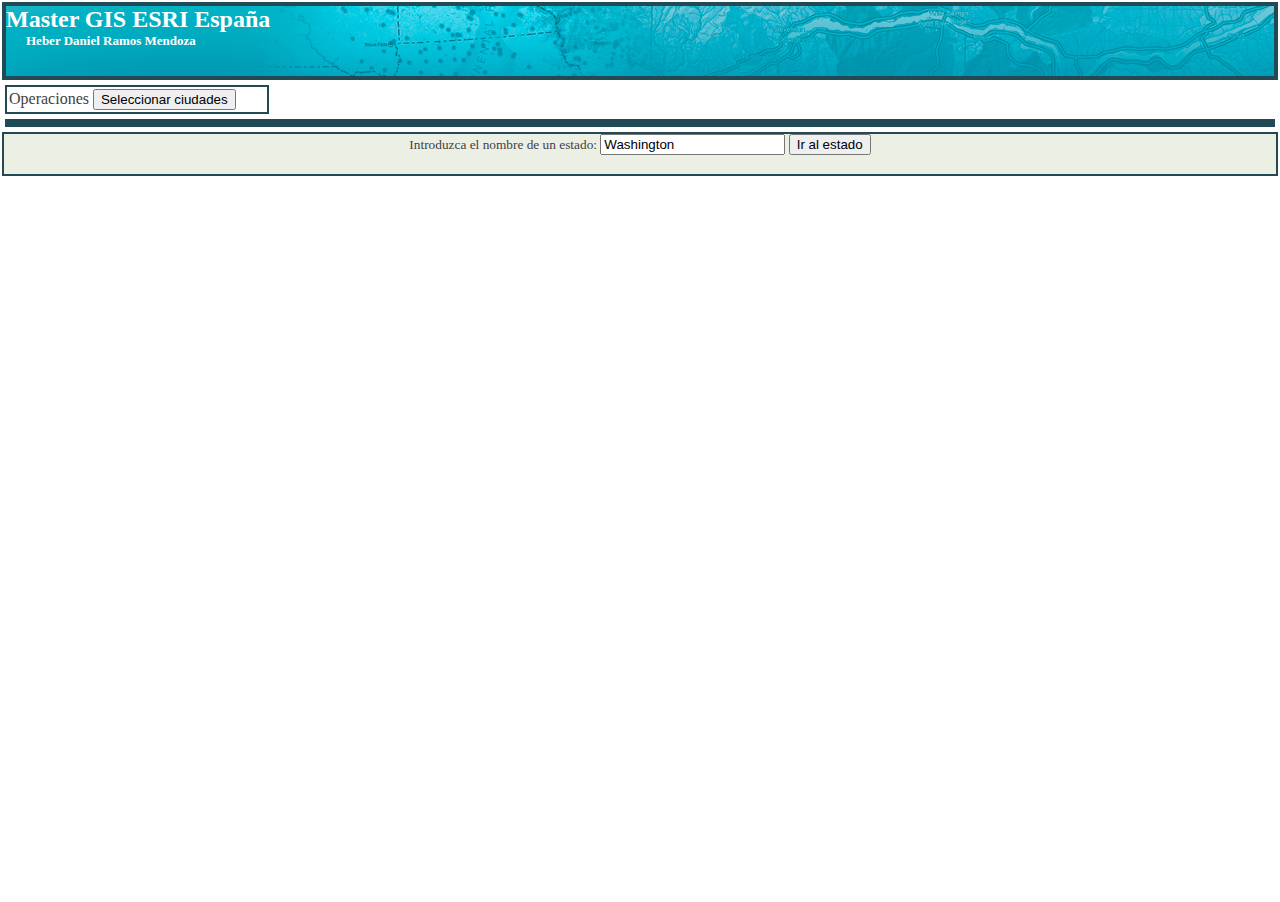
<file: PruebaFinal_API_JS/Plantilla/index.html>
<!DOCTYPE html>
<html>
  <head>
    <meta http-equiv="Content-Type" content="text/html; charset=utf-8">
    <!--The viewport meta tag is used to improve the presentation and behavior of the samples
      on iOS devices-->
    <meta name="viewport" content="initial-scale=1, maximum-scale=1,user-scalable=no">
    <title></title>

    <link rel="stylesheet" href="http://js.arcgis.com/3.8/js/dojo/dijit/themes/claro/claro.css">
    <link rel="stylesheet" href="https://js.arcgis.com/3.27/esri/css/esri.css">
    <link rel="stylesheet" href="css/layout.css"/>

    <script>var dojoConfig = { parseOnLoad: true };</script>
    <script src="https://js.arcgis.com/3.27/"></script>

    <style>
       #search {
            display: block;
            position: absolute;
            z-index: 2;
            top: 28px;
            left: 80px;
          }
    </style>
    <script src="js/main.js"></script>
  </head>

  <body class="claro">
    <div id="mainWindow"
         data-dojo-type="dijit.layout.BorderContainer"
         data-dojo-props="design:'headline', gutters:false"
         style="width:100%; height:100%;">

      <div id="header"
           data-dojo-type="dijit.layout.ContentPane" data-dojo-props="region:'top'">

        Master GIS ESRI España
       <div id="subheader">Heber Daniel Ramos Mendoza</div>

      </div>
      <div data-dojo-type="dijit.layout.ContentPane" id="leftPane" data-dojo-props="region:'left'">
        <div data-dojo-type="dijit.layout.TabContainer">

          <div data-dojo-type="dijit.layout.ContentPane" data-dojo-props="title:'Leyenda', selected:true">
            <!-- LEGEND -->
            <div id="legendDiv"></div>
          </div>

          <div data-dojo-type="dijit.layout.ContentPane" data-dojo-props="title:'Tareas'" >
            Operaciones
            <button id="pintaYQuery" type="button">Seleccionar ciudades</button>
          </div>

        </div>
      </div>

      <div id="map" data-dojo-type="dijit.layout.ContentPane" data-dojo-props="region:'center'">
        <!-- SEARCH -->
        <div id="search"></div>
        <!-- BASEMAP GALLERY -->
        <div style="position:absolute; right:20px; top:10px; z-Index:999;">
          <div data-dojo-type="dijit/TitlePane" 
               data-dojo-props="title:'Switch Basemap', open:false">
            <div data-dojo-type="dijit/layout/ContentPane" style="width:380px; height:280px; overflow:auto;">
              <div id="basemapGallery"></div>
            </div>
          </div>
        </div>

      </div>

      <div id="footer" data-dojo-type="dijit.layout.ContentPane" data-dojo-props="region:'bottom'">
        <label for="dtb">Introduzca el nombre de un estado:</label> <input id="dtb" data-dojo-type="dijit/form/TextBox" value="Washington" />
        <button id="progButtonNode" type="button">Ir al estado</button>
        <!--
        <button id="delButtonNode" type="button">Limpiar</button>
        -->
      </div>

    </div>
  </body>

</html>
</file>
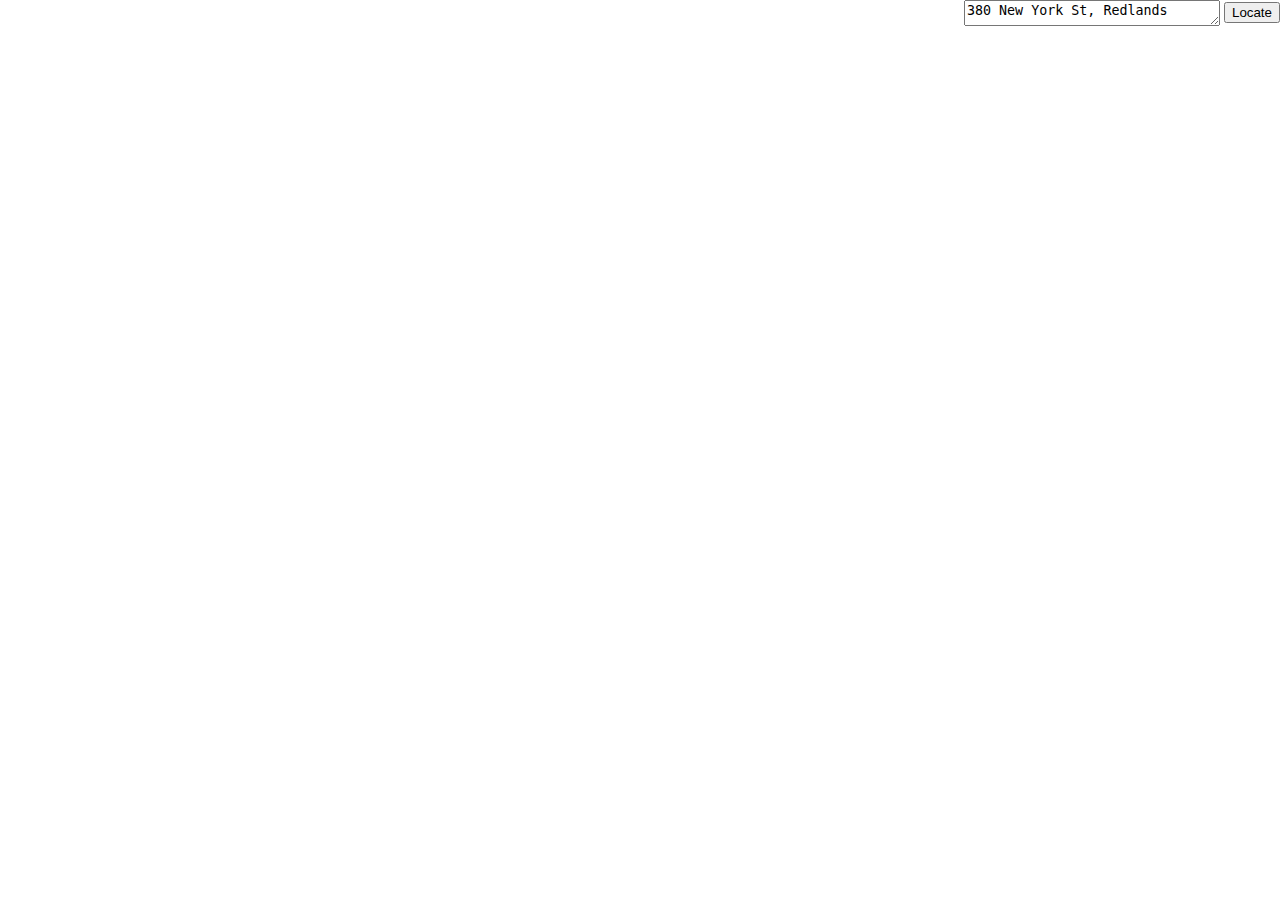
<file: 8_Locator.html>
<!DOCTYPE html>
<html>

<head>
    <meta http-equiv="Content-Type" content="text/html; charset=utf-8">
    <title>Locator Task</title>

    <!-- Configure dojo for asynchronous module loading -->
    <script>
        var dojoConfig = {
            async: true
        };
    </script>

    <!-- Reference libraries. The first CSS is a Dojo theme that gives dijits a consistent style. -->
    <link rel="stylesheet" href="http://js.arcgis.com/3.18/dijit/themes/nihilo/nihilo.css">
    <link rel="stylesheet" href="http://js.arcgis.com/3.18/esri/css/esri.css">
    <link rel="stylesheet" href="css/locatortask.css"/>
    <script src="http://js.arcgis.com/3.18/"></script>
    <script src="js/map_3.js"></script>
</head>

<body class="nihilo">
<div id="bcMain" data-dojo-type="dijit/layout/BorderContainer" data-dojo-props="design:'headline'">
    <div id="cpHeader" align="right" data-dojo-type="dijit/layout/ContentPane" data-dojo-props="region:'top'">
        <textarea id="taAddress" type="text">380 New York St, Redlands</textarea>
        <button id="btnLocate" data-dojo-type="dijit/form/Button">Locate</button>
    </div>
    <div id="cpCenter" data-dojo-type="dijit/layout/ContentPane" data-dojo-props="region:'center'">
   
    </div>
</div>
</body>
</html>
</file>
<file: PruebaFinal_API_JS/Plantilla/css/layout.css>
html, body { 
        height: 100%; width: 100%; margin: 0; 
      } 
      body{
        background-color:white; overflow:hidden; 
        font-family: "Trebuchet MS"; 
      }
       #map {
       margin: 5px;
        border:solid 4px #224a54;
        -moz-border-radius: 4px;
        
      }
   
      #map_root{
        width: 100% !important;
        height: 100% !important;
      }
      #header {
        background-image: url(../images/banner.jpg); background-repeat: repeat-x;
        margin: 2px;
        border: solid 4px #224a54;
        color:white; font-size:18pt; 
        text-align:left; font-weight:bold; height:70px;
      }
      #subheader {
        font-size:small;
        color:white;
        padding-left:20px;
      }
      #rightPane{
        background-color:white;
        color:#3f3f3f;
        border: solid 2px #224a54;
        width:20%;
      }
      #leftPane{
        margin: 5px;
        padding:2px;
        background-color:white;
        color:#3f3f3f;
        border: solid 2px #224a54;
        width:20%;
     }

      #footer {
        margin: 2px;
        border: solid 2px #224a54;
        background-color:#ecefe4;color:#3f3f3f;
       font-size:10pt; text-align:center; height:40px;
      }
      .dijitTabInnerDiv{
        background-color:#ecefe4;
      }
      #tabs{
        padding:5px;
      }
</file>
<file: css/locatortask.css>
html, body, #map {
    height: 100%;
    width: 100%;
    margin: 0;
    padding: 0;
}

body {
    background-color: #FFF;
    overflow: hidden;
    font-family: "Trebuchet MS";
}

#bcMain {
    width: 100%;
    height: 100%;
}

#cpHeader {
    height: auto;
}

#taAddress {
    height: 20px;
    width: 250px;
    vertical-align: middle;
}
</file>
